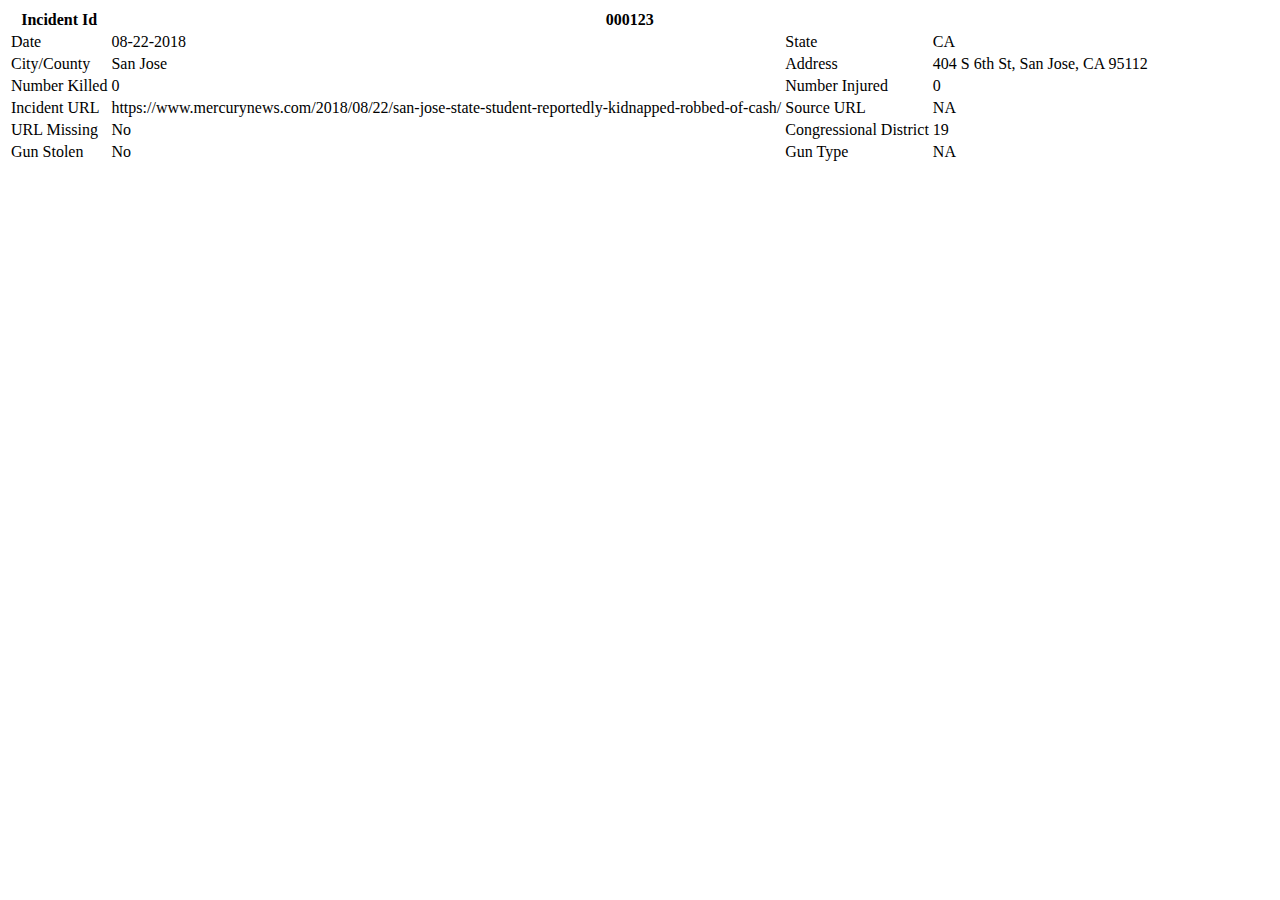
<file: public/views/stats.html>
<!--stats.html-->
<!DOCTYPE html>
<html>
<head>
	<title>Stats or Details</title>

	<meta charset="utf-8" />
	<meta name="viewport" content="width=device-width, initial-scale=1">
	<link rel="stylesheet" href="https://stackpath.bootstrapcdn.com/bootstrap/4.1.3/css/bootstrap.min.css" integrity="sha384-MCw98/SFnGE8fJT3GXwEOngsV7Zt27NXFoaoApmYm81iuXoPkFOJwJ8ERdknLPMO" crossorigin="anonymous">
</head>
<body>
	<table class="table table-bordered">
  <thead>
  	<tr>
  		<th scope="col">Incident Id</th>
  		<th colspan="3">000123</th>
  	</tr>
  </thead>
  <tbody>
    <tr>
      <td>Date</td>
      <td>08-22-2018</td>
      <td>State</td>
      <td>CA</td>
    </tr>
    <tr>
      <td>City/County</td>
      <td>San Jose</td>
      <td>Address</td>
      <td>404 S 6th St, San Jose, CA 95112</td>
    </tr>
    <tr>
      <td>Number Killed</td>
      <td>0</td>
      <td>Number Injured</td>
      <td>0</td>
    </tr>
    <tr>
      <td>Incident URL</td>
      <td>https://www.mercurynews.com/2018/08/22/san-jose-state-student-reportedly-kidnapped-robbed-of-cash/</td>
      <td>Source URL</td>
      <td>NA</td>
    </tr>
    <tr>
      <td>URL Missing</td>
      <td>No</td>
      <td>Congressional District</td>
      <td>19</td>
    </tr>
    <tr>
      <td>Gun Stolen</td>
      <td>No</td>
      <td>Gun Type</td>
      <td>NA</td>
    </tr>
  </tbody>
</table>
</file>
